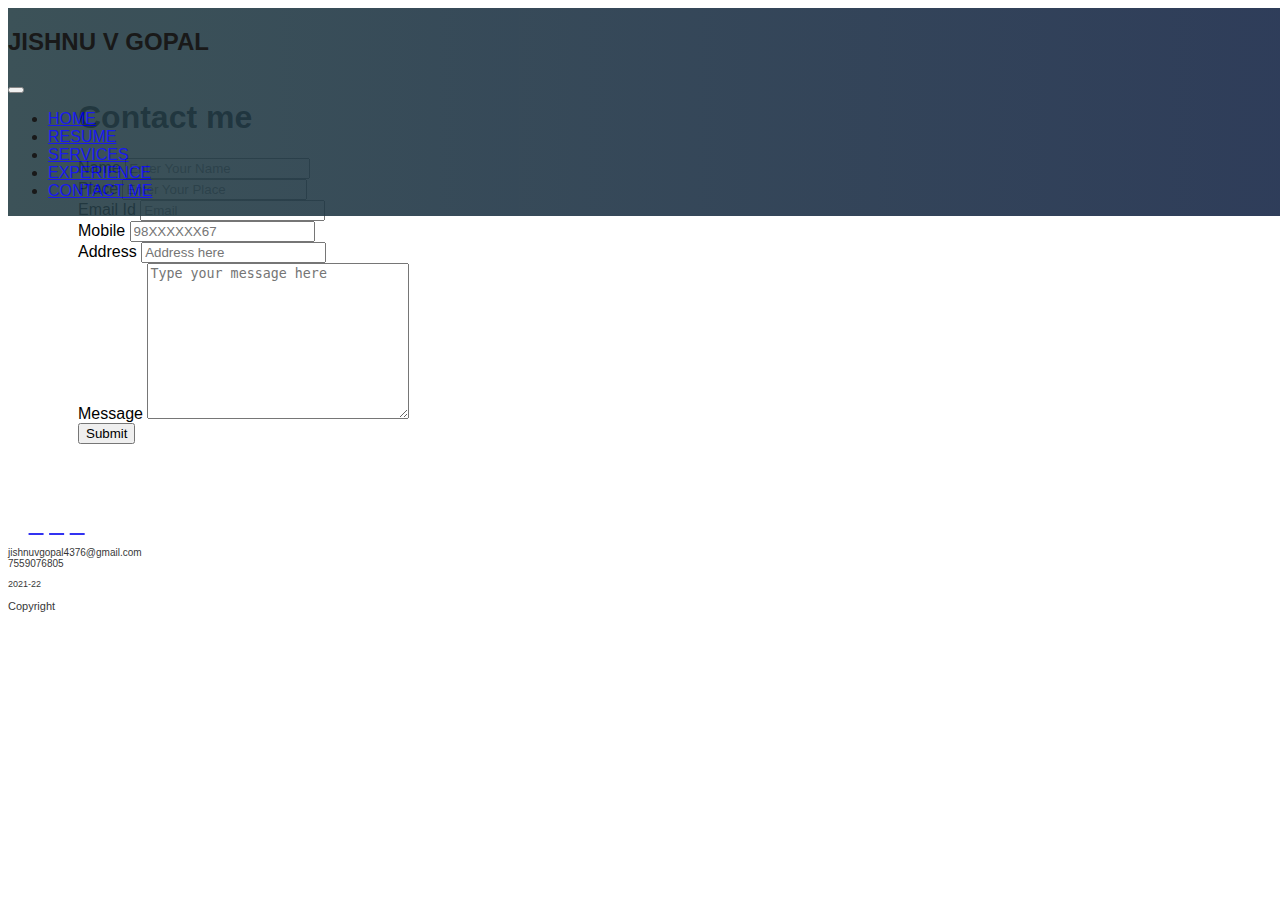
<file: contact.html>
<!DOCTYPE html>
<html lang="en">
<head>
    <meta charset="UTF-8">
    <meta http-equiv="X-UA-Compatible" content="IE=edge">
    <meta name="viewport" content="width=device-width, initial-scale=1.0">
    <title>Document</title>
    <link rel="stylesheet" href="style.css">
    <link rel="stylesheet" href="https://cdnjs.cloudflare.com/ajax/libs/font-awesome/4.7.0/css/font-awesome.min.css">
  <link rel="stylesheet" href="https://cdnjs.cloudflare.com/ajax/libs/font-awesome/6.1.1/css/all.min.css" integrity="sha512-KfkfwYDsLkIlwQp6LFnl8zNdLGxu9YAA1QvwINks4PhcElQSvqcyVLLD9aMhXd13uQjoXtEKNosOWaZqXgel0g==" crossorigin="anonymous" referrerpolicy="no-referrer" />
<link href="https://cdn.jsdelivr.net/npm/bootstrap@5.1.3/dist/css/bootstrap.min.css" rel="stylesheet" integrity="sha384-1BmE4kWBq78iYhFldvKuhfTAU6auU8tT94WrHftjDbrCEXSU1oBoqyl2QvZ6jIW3" crossorigin="anonymous">
<script src="https://ajax.googleapis.com/ajax/libs/jquery/3.6.0/jquery.min.js"></script>
</head>
<body style="font-family: Arial, Helvetica, sans-serif;">
    <header class="p-3 mb-2 bg-secondary text-white" style="background: linear-gradient(90deg, #274046 0%, #182848 100%);opacity: .9;position: fixed;width: 100%;z-index: 1;">
        <div class="row">
          <div class="col-md-6 col-9 p-2">
            <h2 class="name">Jishnu V Gopal</h2>
          </div>
          <div class="col-md-6 col-3">
            <nav class="navbar navbar-expand-lg navbar-light">
              <div class="container-fluid">
                <button class="navbar-toggler ms-auto" type="button" data-bs-toggle="collapse" data-bs-target="#navbarNav" aria-controls="navbarNav" aria-expanded="false" aria-label="Toggle navigation">
                  <span class="navbar-toggler-icon"></span>
                </button>
                <div class="collapse navbar-collapse" id="navbarNav">
                  <ul class="navbar-nav ms-auto">
                    <li class="nav-item active">  
                      <a class="nav-link text-white" aria-current="page" href="index.html">Home</a>
                    </li>
                    <li class="nav-item">
                      <a class="nav-link text-white" href="resume.html">Resume</a>
                    </li>
                    <li class="nav-item">
                      <a class="nav-link text-white" href="services.html">Services</a>
                    </li>
                    <li class="nav-item">
                      <a class="nav-link text-white" href="experience.html">Experience</a>
                    </li>
                    <li class="nav-item">
                      <a class="nav-link text-white" href="contact.html">Contact me</a>
                    </li>
                  </ul>
                </div>
              </div>
            </nav>
          </div>
        </div>
      </header>
    <section class="" style="padding: 70px;">
        <div class="container-fluid">
          <div class="row">
            <form class="row g-3">
              <h1 class="text-center">Contact me</h1>
              <div class="col-md-6">
                <label for="" class="form-label">Name</label>
                <input type="text" class="form-control" id="" placeholder="Enter Your Name">
              </div>
              <div class="col-md-6">
                <label for="inputCity" class="form-label">Place</label>
                <input type="text" class="form-control" id="inputCity" placeholder="Enter Your Place">
              </div>
              <div class="col-md-6">
                <label for="inputEmail4" class="form-label">Email Id</label>
                <input type="email" class="form-control" id="inputEmail4" placeholder="Email">
              </div>
              <div class="col-md-6">
                <label for="inputCity" class="form-label">Mobile</label>
                <input type="tel" class="form-control" id="Mobile" placeholder="98XXXXXX67">
              </div>
              
              <div class="col-12">
                <label for="inputAddress" class="form-label">Address</label>
                <input type="text" class="form-control" id="inputAddress" placeholder="Address here">
              </div>
              <div class="col-12">
                <label for="inputAddress">Message</label>
                <textarea class="form-control" cols="30" rows="10" placeholder="Type your message here"></textarea>
              </div>
              
              <div class="col-12">
                <button type="submit" class="btn btn-primary">Submit</button>
              </div>
            </form>
          </div>
        </div>
      </section>

      <footer class="badge bg-secondary p-3" style=" width: 100%;height: 100%; opacity: .8;color: black;">
        <div class="container-fluid">
          <div class="row " style="font-size: 20px;">
            <div class="col-md-12 text-center text-white">
              <a href="#" style="text-decoration: none;"><i class="fa-brands fa-facebook-square"></i></a>
              <a href="#"><i class="fa-brands fa-instagram-square"></i></a>
              <a href="#"><i class="fa-brands fa-linkedin"></i></a>
              <a href="#"><i class="fa-brands fa-snapchat-square"></i></a> 
              <a href="#"><i class="fa-brands fa-youtube-square"></i></a>
             
              
            </div>
            <div style="margin-top: 2px;">
              <p style="font-size: 10px;color: black;">jishnuvgopal4376@gmail.com<br>7559076805</p>
              <p style="font-size: 10px;color: black;"></p>
            </div>
            <div>
              <p style="font-size: 9px; margin-bottom: 2px;">2021-22</p>
              <p style="font-size: 11px;">Copyright<i class="fa-solid fa-copyright"></i></p>
            </div>
          </div>
        </div>
      </footer>
<script src="https://cdn.jsdelivr.net/npm/@popperjs/core@2.10.2/dist/umd/popper.min.js" integrity="sha384-7+zCNj/IqJ95wo16oMtfsKbZ9ccEh31eOz1HGyDuCQ6wgnyJNSYdrPa03rtR1zdB" crossorigin="anonymous"></script>
<script src="https://cdn.jsdelivr.net/npm/bootstrap@5.1.3/dist/js/bootstrap.min.js" integrity="sha384-QJHtvGhmr9XOIpI6YVutG+2QOK9T+ZnN4kzFN1RtK3zEFEIsxhlmWl5/YESvpZ13" crossorigin="anonymous"></script>
</body>
</html>
</file>
<file: style.css>
/*body {
    background: url('bg3.jpg') no-repeat center center fixed;
    -webkit-background-size: cover;
    -moz-background-size: cover;
    background-size: cover;
    -o-background-size: cover;
  }
  */
#navbarNav{
  font-family: 'Franklin Gothic Medium', 'Arial Narrow', Arial, sans-serif;
  text-transform: uppercase;
}
 #navbarNav a:hover{
    background: #3f4c5a;
    transition: .2s;
    border-radius: 10px;
}

#main h2{
  position: relative;
  text-transform: uppercase;
  color: #3f4c5a;
  -webkit-text-stroke:  0.3vw #143253;
}

#main h2::before{
  border-right: 2px solid #143253;
  -webkit-text-stroke-color: 0.3vw black;
animation:animate 6s linear ;
}
.name{
  text-transform: uppercase;
  font-weight: 800;
  font-family: 'Trebuchet MS', 'Lucida Sans Unicode', 'Lucida Grande', 'Lucida Sans', Arial, sans-serif;
}
</file>
